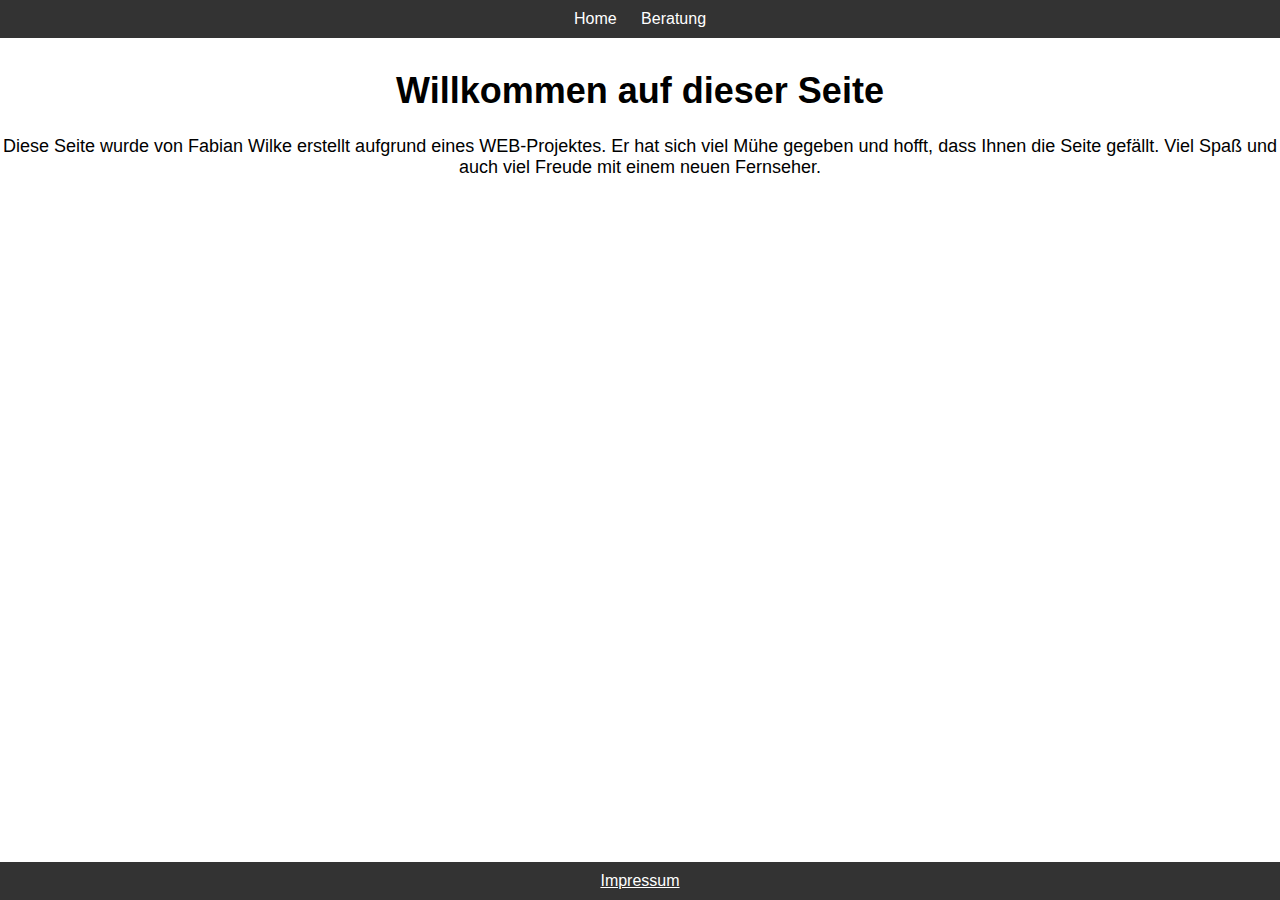
<file: index.html>
<!DOCTYPE html>
<html lang="de">
<head>
<meta charset="UTF-8">
<meta name="viewport" content="width=device-width, initial-scale=1.0">
<title>Willkommen</title>
<style>
body {
    font-family: Arial, sans-serif;
    margin: 0;
    padding: 0;
    background-color: white;
    color: black;
}

.navbar {
    position: fixed;
    top: 0;
    left: 0;
    width: 100%;
    background-color: #333;
    padding: 10px 0;
    text-align: center;
}

.navbar a {
    color: white;
    text-decoration: none;
    margin: 0 10px;
}

.container {
    text-align: center;
    margin-top: 70px; /* Adjust according to navbar height */
}

.container h1 {
    font-size: 36px;
}

.container p {
    font-size: 18px;
}

 /* Footer styles */
 .footer {
            background-color: #333;
            color: white;
            text-align: center;
            padding: 10px 0;
            position: fixed;
            bottom: 0;
            width: 100%;
        }

</style>
</head>
<body>

<div class="navbar">
    <a href="index.html">Home</a>
    <a href="Beratung.html">Beratung</a>
</div>

<div class="container">
    <h1>Willkommen auf dieser Seite</h1>
    <p>Diese Seite wurde von Fabian Wilke erstellt aufgrund eines WEB-Projektes. Er hat sich viel Mühe gegeben und hofft, dass Ihnen die Seite gefällt. Viel Spaß und auch viel Freude mit einem neuen Fernseher.</p>
</div>

<div class="footer">
    <a href="https://youtu.be/dQw4w9WgXcQ?feature=shared" style="color: white;">Impressum</a>
</div>

</body>
</html>
</file>
